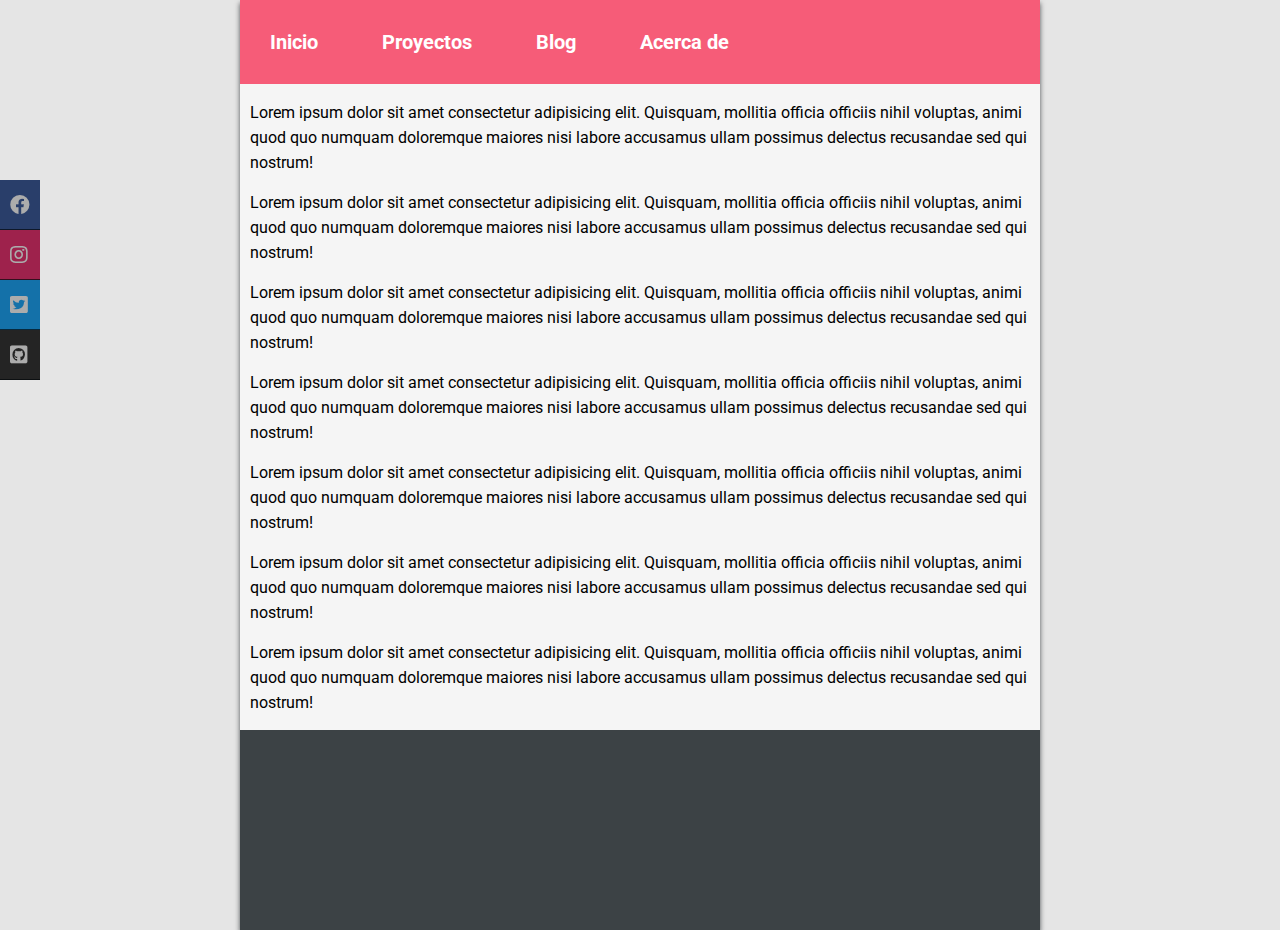
<file: index.html>
<!DOCTYPE html>
<html lang="en">
<head>
    <meta charset="UTF-8">
    <meta name="viewport" content="width=device-width, initial-scale=1.0">
    <meta http-equiv="X-UA-Compatible" content="ie=edge">
    <link rel="stylesheet" href="css/sytles.css">
    <link rel="stylesheet" href="css/all.css">
    <title>Expand Efect</title>
</head>
<body>
    <div class="menu">
        <div class="option-menu facebook">
            <i class="fab fa-facebook"></i><p>
                <a href="https://www.facebook.com/ignacioja" target="none" >Seguime en Facebook</a>
            </p>
        </div>
        <div class="option-menu instagram">
            <i class="fab fa-instagram"></i><p>
                <a href="https://www.instagram.com/jauregui.ignacio/" target="none">Ver que hago en Instagram</a>
            </p>
        </div>
        <div class="option-menu twitter">
            <i class="fab fa-twitter-square"></i><p>
                <a href="https://twitter.com/ignacioja79" target="none">Mis publicaciones en Twitter</a>
            </p>
        </div>
        <div class="option-menu git-hub">
            <i class="fab fa-github-square"></i><p>
                <a href="https://github.com/amazing79" target="none">Mis proyectos en Git-hub</a>
            </p>
        </div>
    </div>
    <div class="main">
        <header>
            <nav>
                <ul class="nav">
                    <li>Inicio</li>
                    <li>Proyectos</li>
                    <li>Blog</li>
                    <li>Acerca de</li>
                </ul>
            </nav>
        </header>
        <main>
            <p>Lorem ipsum dolor sit amet consectetur adipisicing elit. Quisquam, 
                mollitia officia officiis nihil voluptas, 
            animi quod quo numquam doloremque maiores nisi labore accusamus ullam 
            possimus delectus recusandae sed qui nostrum!</p>
            <p>Lorem ipsum dolor sit amet consectetur adipisicing elit. Quisquam, 
                mollitia officia officiis nihil voluptas, 
            animi quod quo numquam doloremque maiores nisi labore accusamus ullam 
            possimus delectus recusandae sed qui nostrum!</p>
            <p>Lorem ipsum dolor sit amet consectetur adipisicing elit. Quisquam, 
                mollitia officia officiis nihil voluptas, 
            animi quod quo numquam doloremque maiores nisi labore accusamus ullam 
            possimus delectus recusandae sed qui nostrum!</p>
            <p>Lorem ipsum dolor sit amet consectetur adipisicing elit. Quisquam, 
                mollitia officia officiis nihil voluptas, 
            animi quod quo numquam doloremque maiores nisi labore accusamus ullam 
            possimus delectus recusandae sed qui nostrum!</p>
            <p>Lorem ipsum dolor sit amet consectetur adipisicing elit. Quisquam, 
                mollitia officia officiis nihil voluptas, 
            animi quod quo numquam doloremque maiores nisi labore accusamus ullam 
            possimus delectus recusandae sed qui nostrum!</p>
            <p>Lorem ipsum dolor sit amet consectetur adipisicing elit. Quisquam, 
                mollitia officia officiis nihil voluptas, 
            animi quod quo numquam doloremque maiores nisi labore accusamus ullam 
            possimus delectus recusandae sed qui nostrum!</p>
            <p>Lorem ipsum dolor sit amet consectetur adipisicing elit. Quisquam, 
                mollitia officia officiis nihil voluptas, 
            animi quod quo numquam doloremque maiores nisi labore accusamus ullam 
            possimus delectus recusandae sed qui nostrum!</p>
        </main>
        <footer></footer>
    </div>
</body>
</html>
</file>
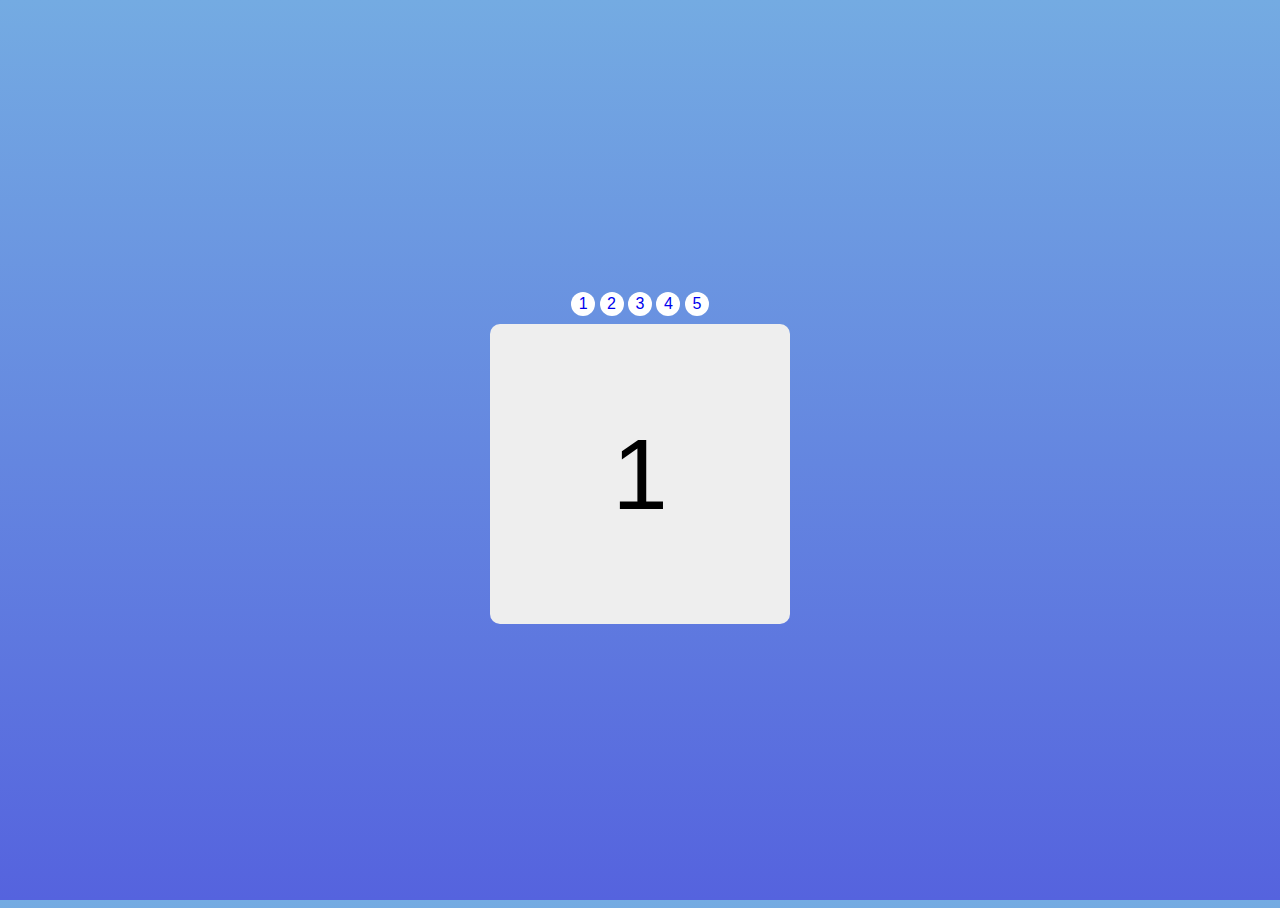
<file: css_galery.html>
<!DOCTYPE html>
<html lang="en">
<head>
    <meta charset="UTF-8">
    <meta name="viewport" content="width=device-width, initial-scale=1.0">
    <meta http-equiv="X-UA-Compatible" content="ie=edge">
    <link rel="stylesheet" href="css/css_galery.css">
    <title>Css Only Galery</title>
</head>
<body>
    <div class="slider">
  
        <a href="#slide-1">1</a>
        <a href="#slide-2">2</a>
        <a href="#slide-3">3</a>
        <a href="#slide-4">4</a>
        <a href="#slide-5">5</a>
      
        <div class="slides">
          <div id="slide-1">
            1
          </div>
          <div id="slide-2">
            2
          </div>
          <div id="slide-3">
            3
          </div>
          <div id="slide-4">
            4
          </div>
          <div id="slide-5">
            5
          </div>
        </div>
      </div>
</body>
</html>
</file>
<file: css/sytles.css>
@import url('https://fonts.googleapis.com/css?family=Roboto&display=swap');
@import url('https://fonts.googleapis.com/css?family=Work+Sans:300,400,500,700,800&display=swap');
@import url('menu.css');
@import url('footer.css');

*{
    padding: 0px;
    margin: 0px;
    box-sizing: border-box;
}

body{
    background-color:#E5E5E5;
    font-family: 'Roboto', sans-serif;
}

i{
    color: whitesmoke;
    font-size: 20px;
    padding-top: 15px;
    display: inline-block;
}

.main{
    width: 800px;
    min-height: 600px;
    background-color: whitesmoke;
    margin: 0px auto;
    overflow: hidden;
    position: relative;
    box-shadow: 0px 3px 5px rgba(2, 9, 12, 0.671);
}

.main nav{
    position: fixed;
    background-color: #f65c78;
    width: 800px;
    z-index: 98;
}

.menu{
    position: fixed;
    top:20%;
    left: 0;
    z-index: 99;
    display: inline-block;
}


.menu .option-menu{
    display: flex;
    width: 40px;
    height: 50px;
    padding-left: 10px;
    overflow: hidden;
    border-bottom: 1px solid rgba(2, 9, 12, 0.671);
    filter: brightness(70%);
    transition: width .5s ease;
}

.menu .option-menu:hover{
    width:350px;
    filter: brightness(120%);

}
.menu .option-menu:hover p{
    opacity: 1;
}

.menu p{
    white-space: nowrap;
    padding: 10px;
    margin-left: 20px;
    opacity: 0;
    transition: opacity 2s ease;
    font-family: 'Work Sans', sans-serif;
}

.menu a{
    text-decoration: none;
    color: white;
    text-transform: capitalize;
    font-weight: bold;
    font-size: 18px;
    line-height: 25px;
}

.menu a:hover,
.menu a:active,
.menu a:visited{
    color: white;
}

.instagram{
    background-color: #e1306c;
}

.facebook{
    background-color: #3b5998;
}

.twitter{
    background-color: #1da1f2;
}

.git-hub{
    background-color: #333;
}

main{
   min-height: 400px;
   padding-top: 100px;
}

main p{
    padding: 0px 10px;
    margin-bottom: 15px;
    line-height: 25px;
}
</file>
<file: css/css_galery.css>
* {
    box-sizing: border-box;
  }
  
  .slider {
    width: 300px;
    text-align: center;
    overflow: hidden;
  }
  
  .slides {
    display: flex;
    
    overflow-x: auto;
    scroll-snap-type: x mandatory;
    
    
    
    scroll-behavior: smooth;
    -webkit-overflow-scrolling: touch;
    
    /*
    scroll-snap-points-x: repeat(300px);
    scroll-snap-type: mandatory;
    */
  }
  .slides::-webkit-scrollbar {
    width: 10px;
    height: 10px;
  }
  .slides::-webkit-scrollbar-thumb {
    background: black;
    border-radius: 10px;
  }
  .slides::-webkit-scrollbar-track {
    background: transparent;
  }
  .slides > div {
    scroll-snap-align: start;
    flex-shrink: 0;
    width: 300px;
    height: 300px;
    margin-right: 50px;
    border-radius: 10px;
    background: #eee;
    transform-origin: center center;
    transform: scale(1);
    transition: transform 0.5s;
    position: relative;
    
    display: flex;
    justify-content: center;
    align-items: center;
    font-size: 100px;
  }
  /*
  .slides > div:target {
    transform: scale(0.8); 
}
*/

  .author-info {
    background: rgba(0, 0, 0, 0.75);
    color: white;
    padding: 0.75rem;
    text-align: center;
    position: absolute;
    bottom: 0;
    left: 0;
    width: 100%;
    margin: 0;
  }
  .author-info a {
    color: white;
  }
  img {
    object-fit: cover;
    position: absolute;
    top: 0;
    left: 0;
    width: 100%;
    height: 100%;
  }
  
  .slider > a {
    display: inline-flex;
    width: 1.5rem;
    height: 1.5rem;
    background: white;
    text-decoration: none;
    align-items: center;
    justify-content: center;
    border-radius: 50%;
    margin: 0 0 0.5rem 0;
    position: relative;
  }
  .slider > a:active {
    top: 1px;
  }
  .slider > a:focus {
    background: #000;
  }
  
  /* Don't need button navigation */
  @supports (scroll-snap-type) {
    .slider > a {
      display: none;
    }
  }
  
  html, body {
    height: 100%;
    overflow: hidden;
  }

  body {
    display: flex;
    align-items: center;
    justify-content: center;
    background: linear-gradient(to bottom, #74ABE2, #5563DE);
    font-family: 'Ropa Sans', sans-serif;
  }
</file>
